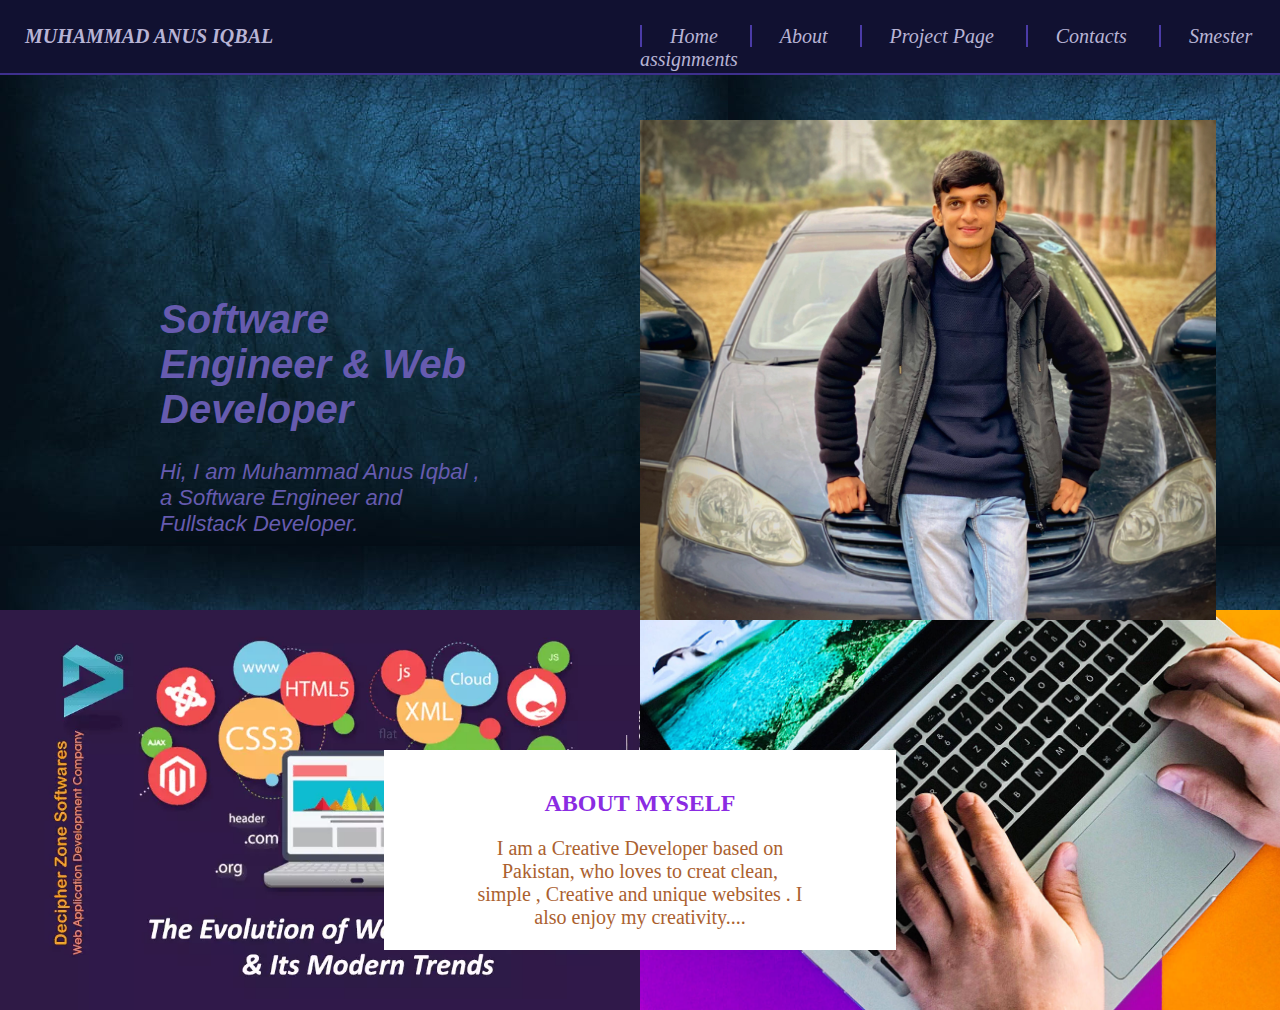
<file: index.html>
<!DOCTYPE html>
<html lang="en">
<head>
    <meta charset="UTF-8">
    <meta name="viewport" content="width=device-width, initial-scale=1.0">
    <title>ANUS IQBAL PROFILE</title>
    <link rel="stylesheet" href="style.css">
    <link rel="stylesheet" href="https://cdnjs.cloudflare.com/ajax/libs/font-awesome/6.4.2/css/all.min.css"
        integrity="sha512-z3gLpd7yknf1YoNbCzqRKc4qyor8gaKU1qmn+CShxbuBusANI9QpRohGBreCFkKxLhei6S9CQXFEbbKuqLg0DA=="
        crossorigin="anonymous" referrerpolicy="no-referrer" />
    <link rel="preconnect" href="https://fonts.googleapis.com">
    <link rel="preconnect" href="https://fonts.gstatic.com" crossorigin>
    <link
        href="https://fonts.googleapis.com/css2?family=Cabin:ital,wght@0,400;0,500;0,600;0,700;1,400;1,500;1,600;1,700&family=Roboto:ital,wght@0,100;0,300;0,400;0,500;0,700;1,100;1,300;1,400;1,500&display=swap"
        rel="stylesheet">
</head>
<body>
    <div class="main">
 <div class="nav-bar">
    <h3 class="heading-1">MUHAMMAD ANUS IQBAL</h3>
    <div class="nav-bar-links">
    <a href="index.html">Home</a>
    <a href="about.html">About</a>
    <a href="project.html">Project Page</a>
    <a href="contacts.html">Contacts</a>
    <a href="assignment.html">Smester assignments</a>

</div>
 </div> 
 <div class="main-1">
    <div class="main-1-text">
        <h1>Software Engineer & Web Developer</h1>
        <p>Hi, I am Muhammad Anus Iqbal , a Software Engineer and Fullstack Developer. </p>
    </div>
    <div class="main-1-image">
        <img src="IMG_20240103_202259.jpg">
    </div>
 </div> 
  </div>
  <div class="main-2">
    <div class="main-2-1"></div>
    <div class="main-2-2"></div>
</div>
<div class="main-3">
    <h5>ABOUT MYSELF</h5>
    <p>I am a Creative Developer based on Pakistan, who loves to creat clean, simple , Creative and unique websites . I also enjoy my creativity....</p>
</div>
</body>
</html>
</file>
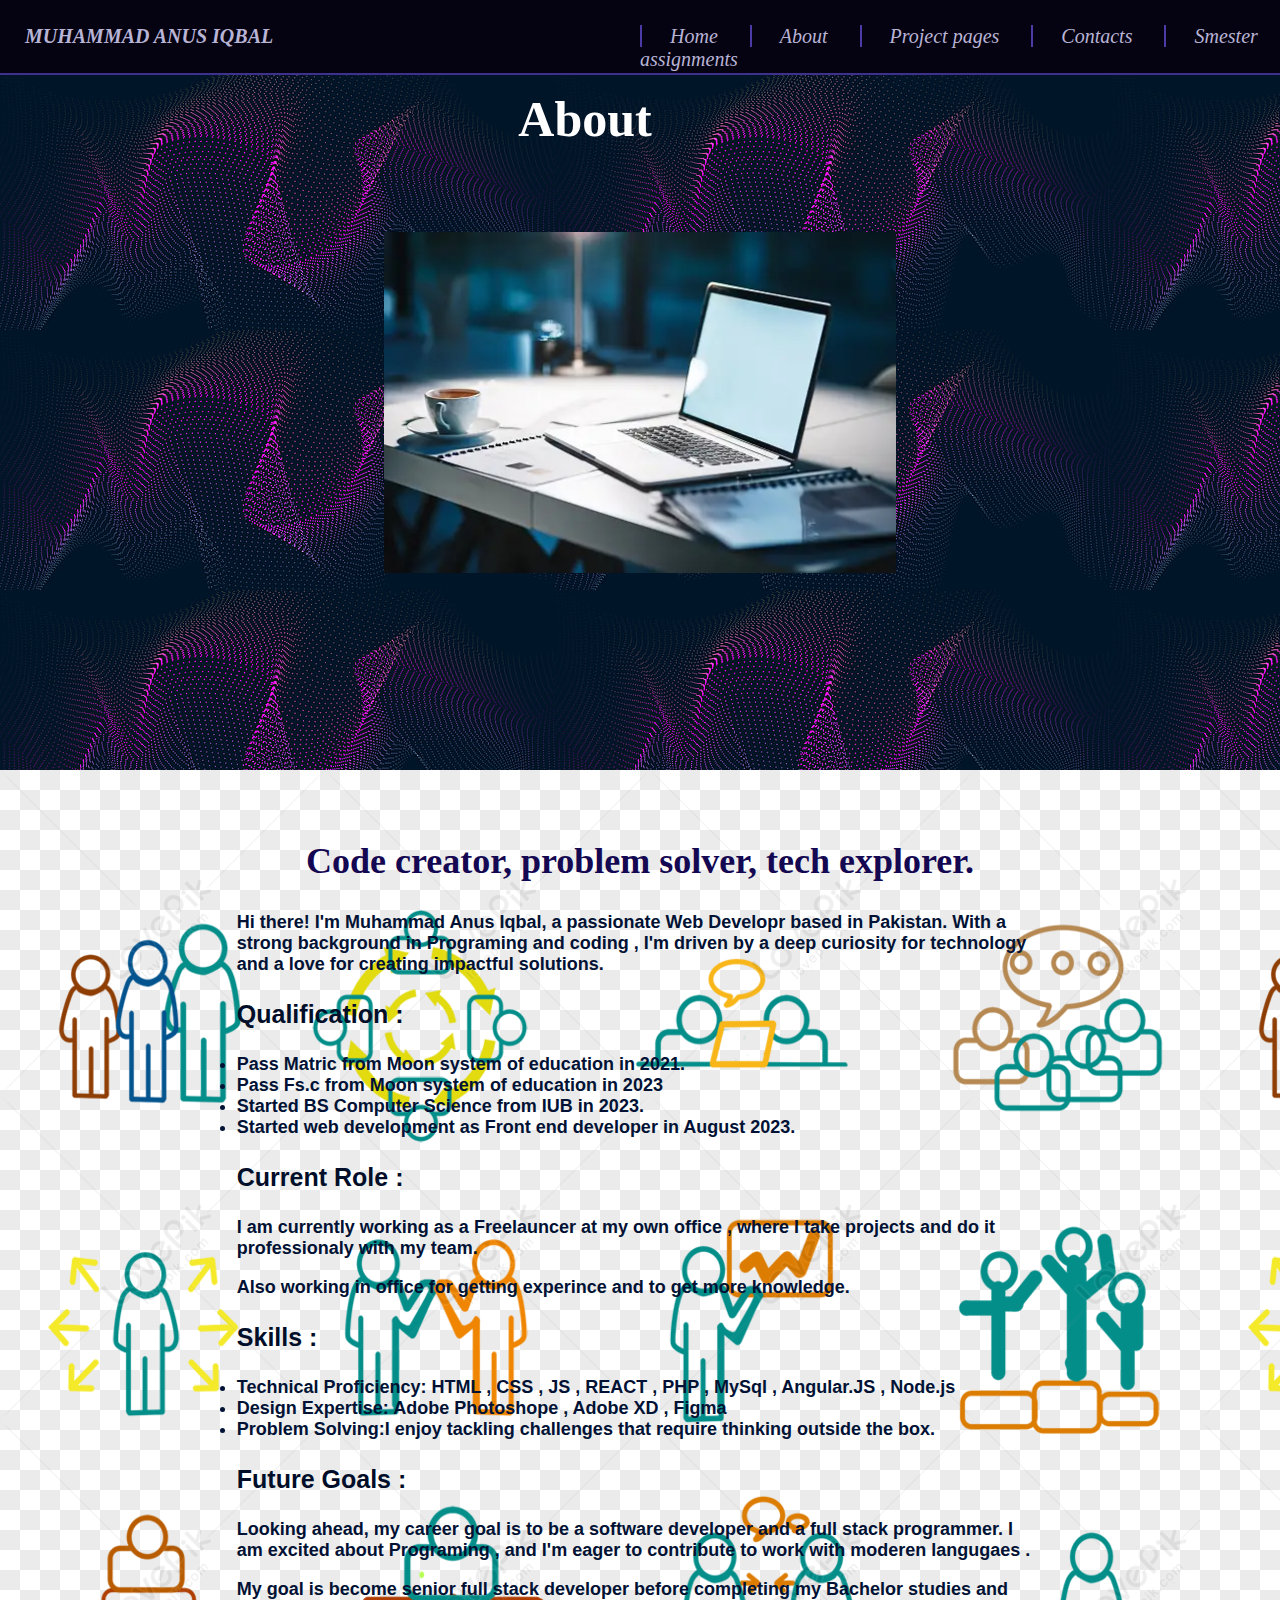
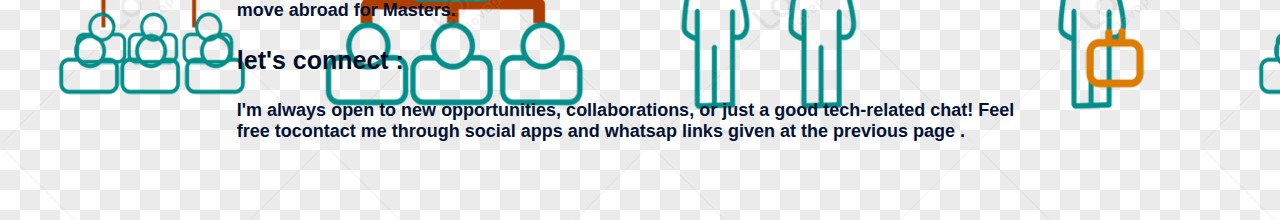
<file: about.html>
<!DOCTYPE html>
<html lang="en">
<head>
    <meta charset="UTF-8">
    <meta name="viewport" content="width=device-width, initial-scale=1.0">
    <title>ABOUT</title>
    <link rel="stylesheet" href="style2.css">
    <link rel="stylesheet" href="https://cdnjs.cloudflare.com/ajax/libs/font-awesome/6.4.2/css/all.min.css"
        integrity="sha512-z3gLpd7yknf1YoNbCzqRKc4qyor8gaKU1qmn+CShxbuBusANI9QpRohGBreCFkKxLhei6S9CQXFEbbKuqLg0DA=="
        crossorigin="anonymous" referrerpolicy="no-referrer" />
    <link rel="preconnect" href="https://fonts.googleapis.com">
    <link rel="preconnect" href="https://fonts.gstatic.com" crossorigin>
    <link
        href="https://fonts.googleapis.com/css2?family=Cabin:ital,wght@0,400;0,500;0,600;0,700;1,400;1,500;1,600;1,700&family=Roboto:ital,wght@0,100;0,300;0,400;0,500;0,700;1,100;1,300;1,400;1,500&display=swap"
        rel="stylesheet">
</head>
<body>
    <div class="main">
        <div class="nav-bar">
           <h3 class="heading-1">MUHAMMAD ANUS IQBAL</h3>
           <div class="nav-bar-links">
           <a href="index.html">Home</a>
           <a href="about.html">About</a>
           <a href="project.html">Project pages</a>
           <a href="contacts.html">Contacts</a>
           <a href="assignment.html">Smester assignments</a>
       </div>
        </div> 
<div class="image">
    <h1>About</h1>
    <img  src="istockphoto-1251629816-170667a.webp">
</div>
</div>

<div class="main-1">
<div class="main-1-1">
    <h2>Code creator, problem solver, tech explorer.</h2>
    <p>Hi there!  I'm Muhammad Anus Iqbal, a passionate Web Developr based in Pakistan. With a strong background in Programing and coding , I'm driven by a deep curiosity for technology and a love for creating impactful solutions.</p>
    <h3>Qualification : </h3>
    <p><li>Pass Matric from Moon system of education in 2021. </li>
    <li>Pass Fs.c from  Moon system of education in 2023 </li>
<li>Started BS Computer Science from IUB in 2023.</li>
<li>Started web development as Front end developer in August 2023. </li>
</p>
<h3>Current Role :</h3>
<p>I am currently working as a Freelauncer  at my own office , where I take projects and do it professionaly with my team.</p>
<p>Also working in office for getting experince and to get more knowledge.</p>
<h3>Skills :</h3>
<p><li>Technical Proficiency: HTML , CSS , JS , REACT , PHP , MySql , Angular.JS , Node.js</li>
<li>Design Expertise: Adobe Photoshope ,  Adobe XD , Figma</li>
<li>Problem Solving:I enjoy tackling challenges that require thinking outside the box. </li></p>
<h3>Future Goals :</h3>
<p>Looking ahead, my career goal is to be a software developer and  a full stack programmer. I am excited about Programing , and I'm eager to contribute to work with moderen langugaes .</p>
<p>My goal is become senior full stack developer before completing my Bachelor studies and move abroad for Masters.</p>
<h3>let's connect :</h3>
<p>I'm always open to new opportunities, collaborations, or just a good tech-related chat! Feel free tocontact me through social apps and whatsap links given at the previous page .</p>
</div>
</div>
</body>
</html>
</file>
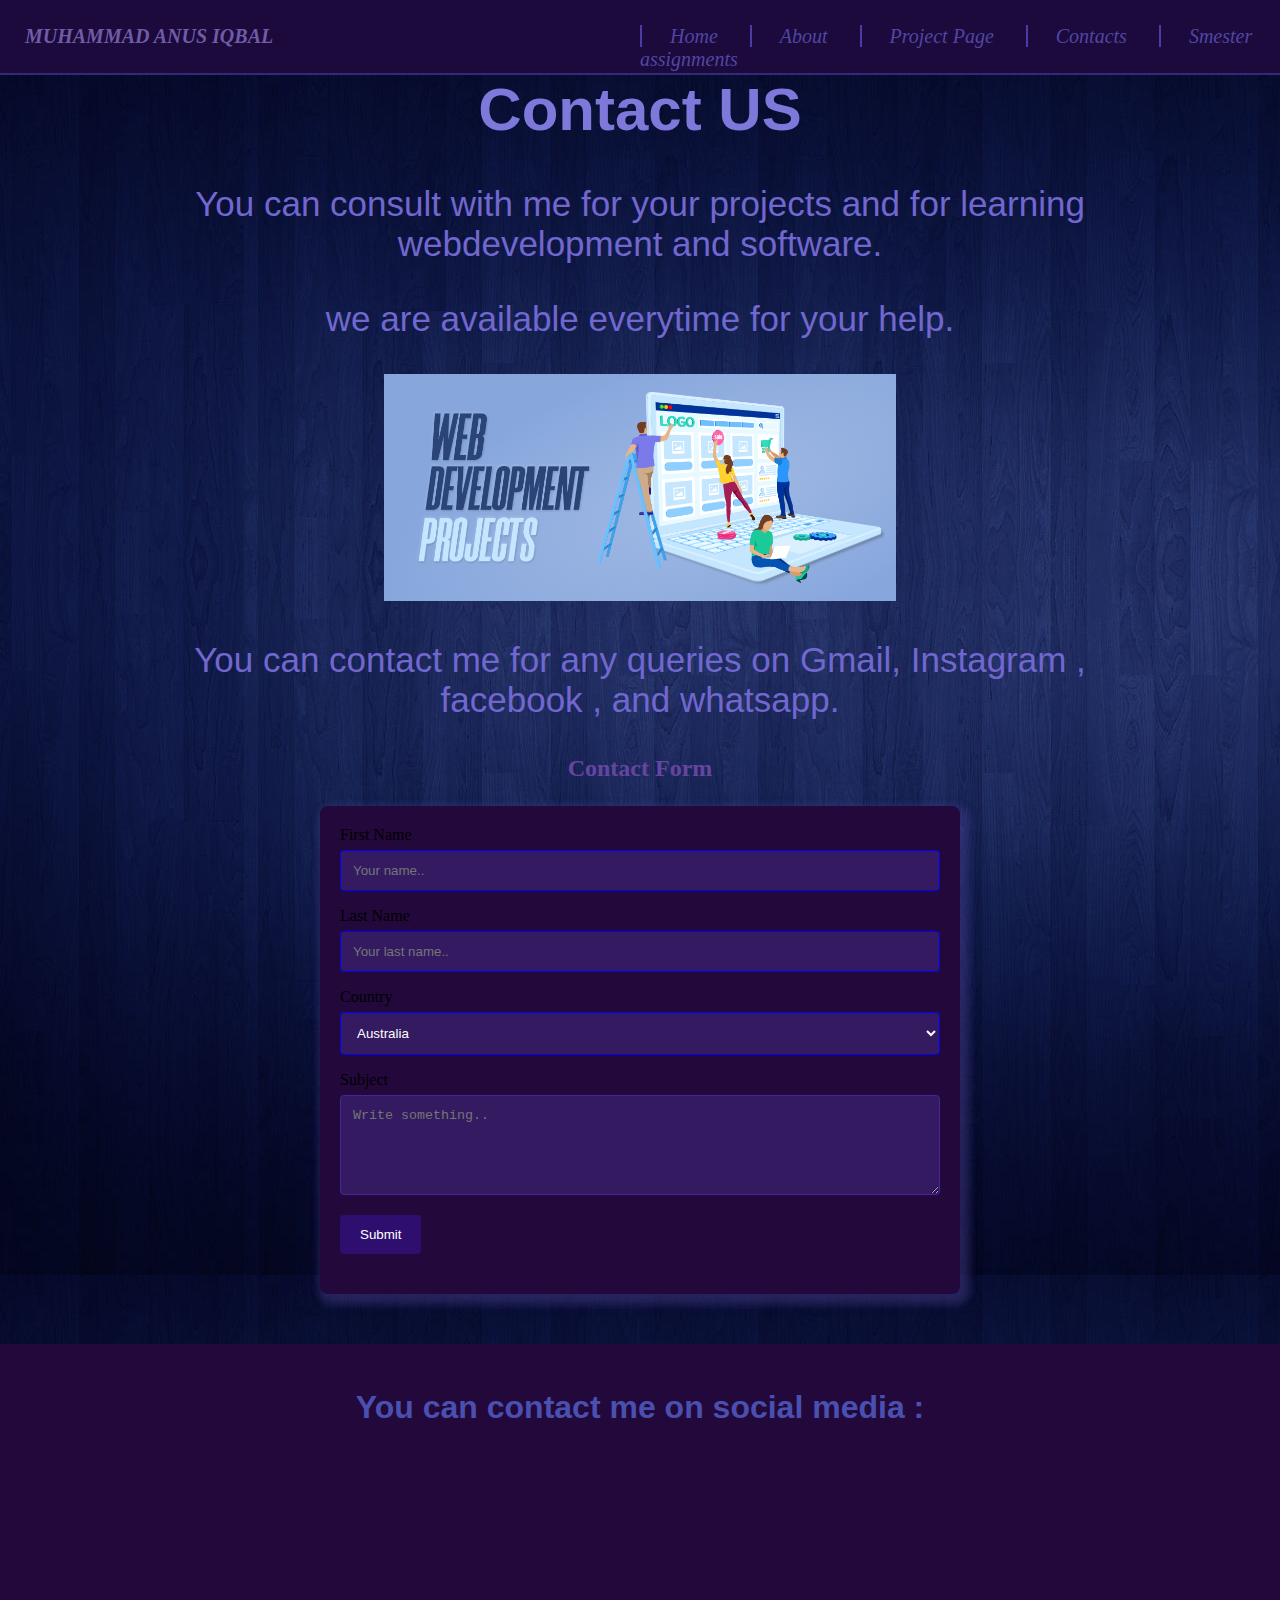
<file: contacts.html>
<!DOCTYPE html>
<html lang="en">

<head>
    <meta charset="UTF-8">
    <meta name="viewport" content="width=device-width, initial-scale=1.0">
    <title>Contact</title>
    <link rel="stylesheet" href="style4.css">
    <link rel="stylesheet" href="https://cdnjs.cloudflare.com/ajax/libs/font-awesome/6.4.2/css/all.min.css"
        integrity="sha512-z3gLpd7yknf1YoNbCzqRKc4qyor8gaKU1qmn+CShxbuBusANI9QpRohGBreCFkKxLhei6S9CQXFEbbKuqLg0DA=="
        crossorigin="anonymous" referrerpolicy="no-referrer" />
    <link rel="preconnect" href="https://fonts.googleapis.com">
    <link rel="preconnect" href="https://fonts.gstatic.com" crossorigin>
    <link
        href="https://fonts.googleapis.com/css2?family=Cabin:ital,wght@0,400;0,500;0,600;0,700;1,400;1,500;1,600;1,700&family=Roboto:ital,wght@0,100;0,300;0,400;0,500;0,700;1,100;1,300;1,400;1,500&display=swap"
        rel="stylesheet">
    </head>
<body>

    <div class="main">
        <div class="nav-bar">
            <h3 class="heading-1">MUHAMMAD ANUS IQBAL</h3>
            <div class="nav-bar-links">
                <a href="index.html">Home</a>
                <a href="about.html">About</a>
                <a href="project.html">Project Page</a>
                <a href="contacts.html">Contacts</a>
                <a href="assignment.html">Smester assignments</a>
            </div>
        </div>
    </div>
    <div class="main-1">
        <h1>Contact US</h1>
        <p>You can consult with me for your projects and for learning webdevelopment and software.</p>
        <p>we are available everytime for your help.</p>

        <img src="WebDevelopmentProjects2.png">
        <p>You can contact me for any queries on Gmail, Instagram , facebook , and whatsapp. </p>
        <h3>Contact Form</h3>

        <div class="container">
          <form action="/action_page.php">
            <label for="fname">First Name</label>
            <input type="text" id="fname" name="firstname" placeholder="Your name..">
        
            <label for="lname">Last Name</label>
            <input type="text" id="lname" name="lastname" placeholder="Your last name..">
        
            <label for="country">Country</label>
            <select id="country" name="country">
              <option value="australia">Australia</option>
              <option value="canada">Canada</option>
              <option value="pakistan">Pakistan</option>
              <option value="india">India</option>
              <option value="newzeland">Newzeland</option>
              <option value="usa">USA</option>
              <option value="uae">UAE</option>
              <option value="saudi arabia">Saudi Arabia</option>
            </select>
        
            <label for="subject">Subject</label>
            <textarea id="subject" name="subject" placeholder="Write something.." style="height:100px"></textarea>
        
            <input type="submit" value="Submit">
          </form>
        </div>
    </div>
<div class="main-2">
    <h3>You can contact me on social media :</h3>
    <div class="icons">
        <a href="https://www.facebook.com/profile.php?id=100094225950124&mibextid=ZbWKwL"><i class="fa-brands fa-facebook"></i></a>
<a href="https://www.instagram.com/muhammadanusiqbal46?igsh=aW9lNTgwYWlnM2Jv"><i class="fa-brands fa-instagram" ></i></a>
       <a href="https://x.com/MuhammadAnus46?t=4JLNC8qaAdqlrFIcg7ONWg&s=09"> <i class="fa-brands fa-twitter"></i></a>
        <i class="fa-brands fa-whatsapp"></i>
    </div>
</div>
</body>

</html>
</file>
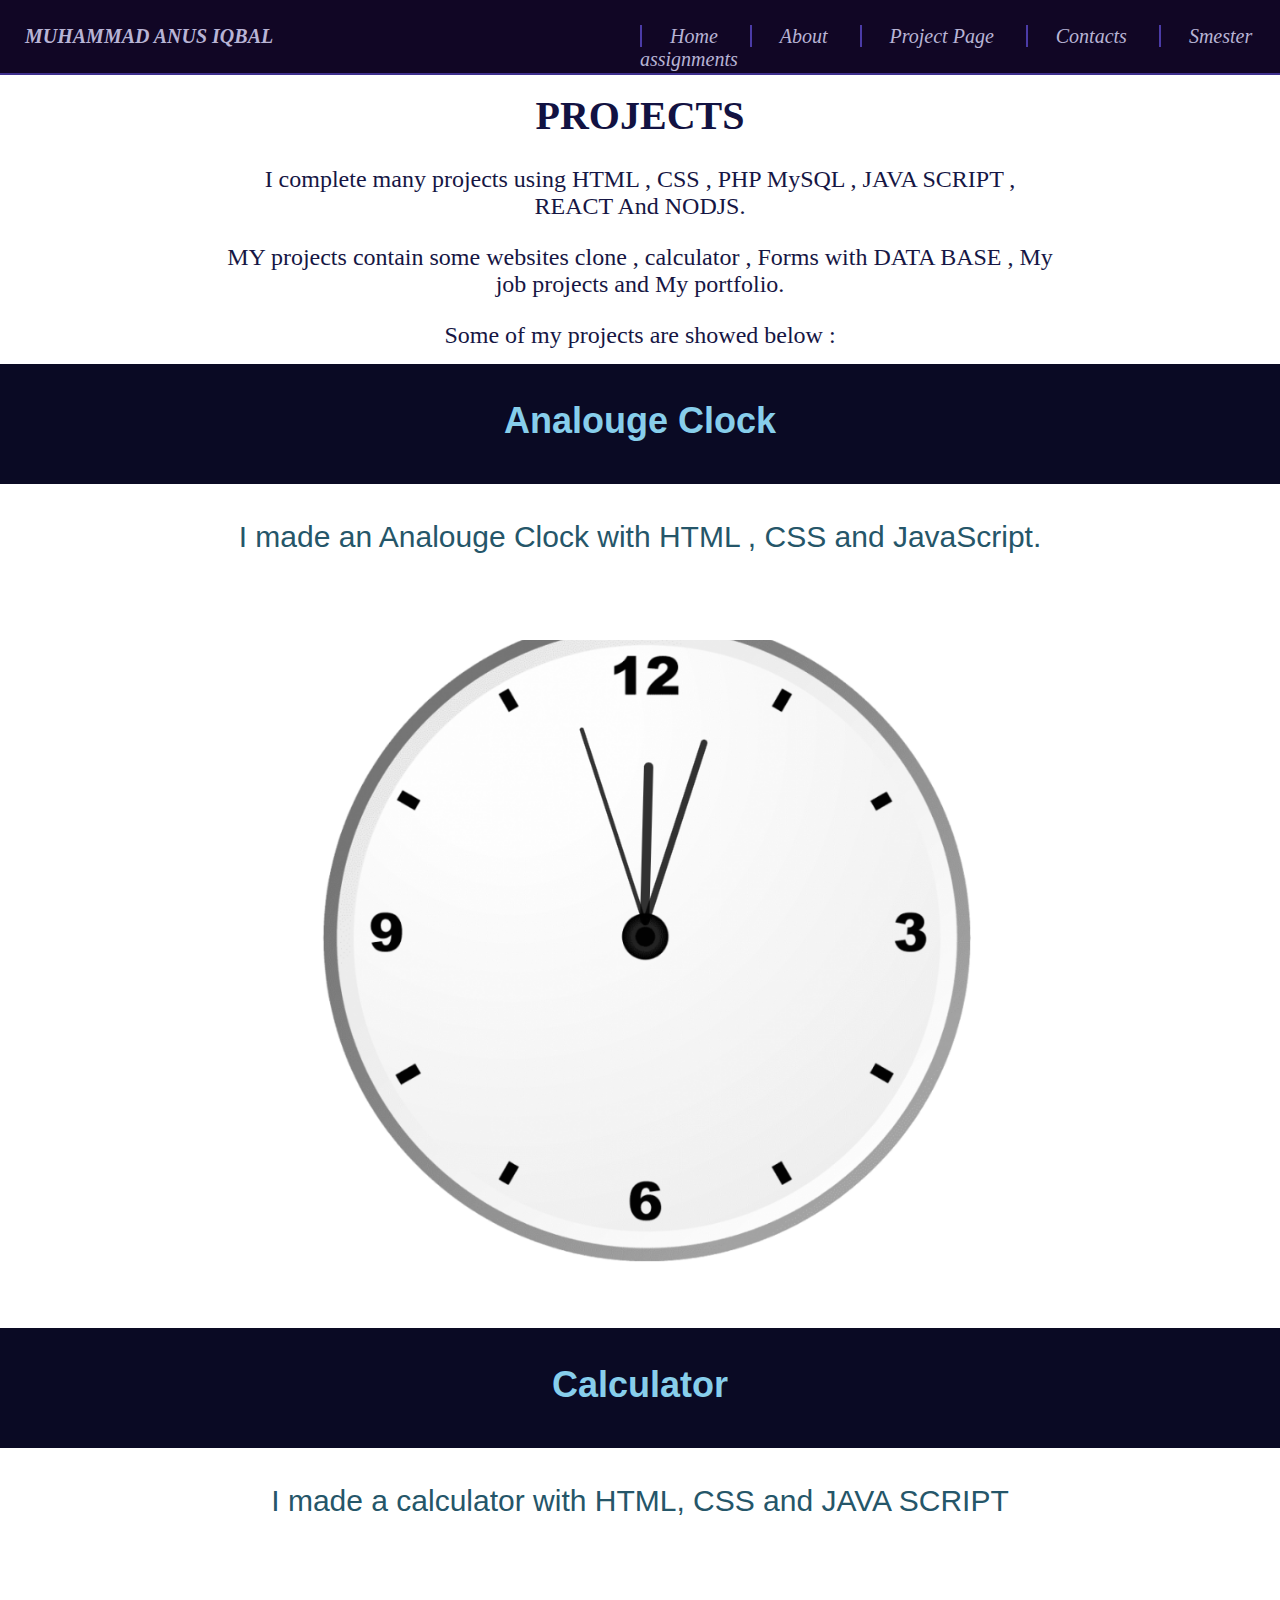
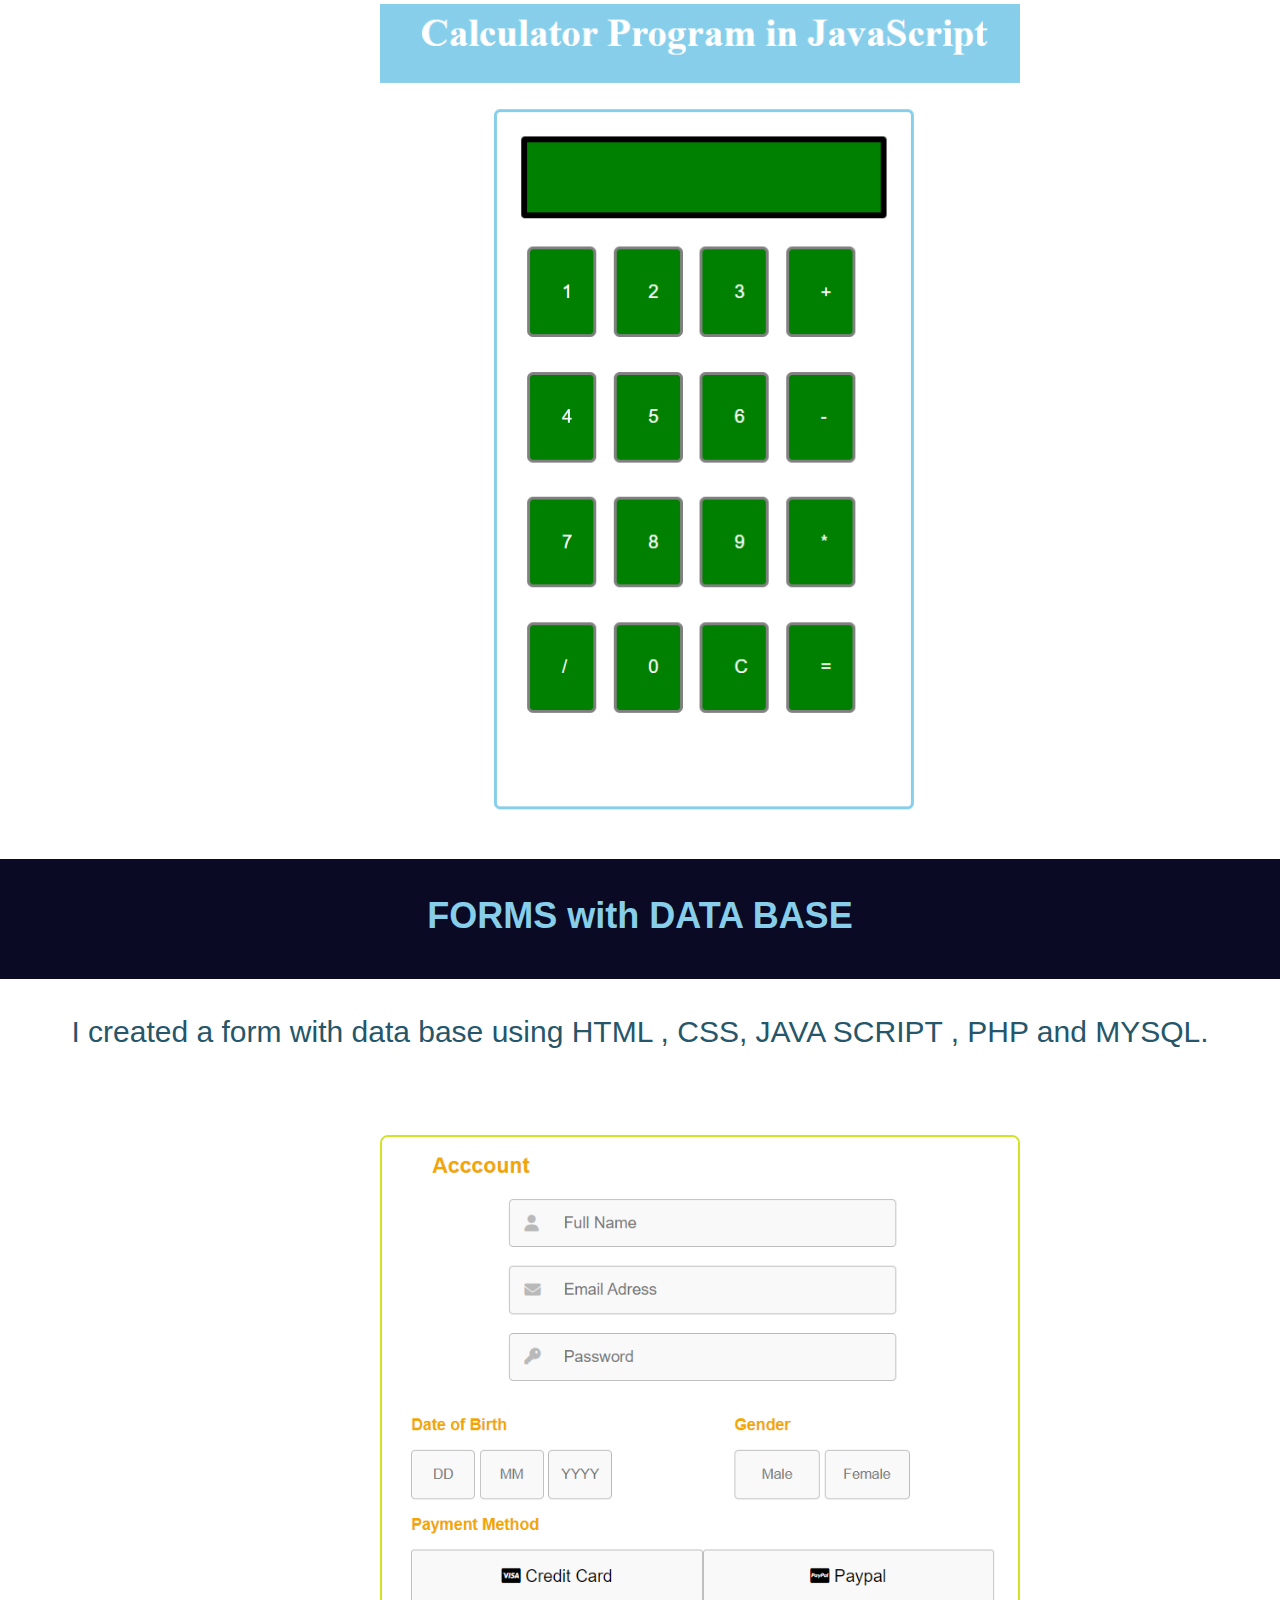
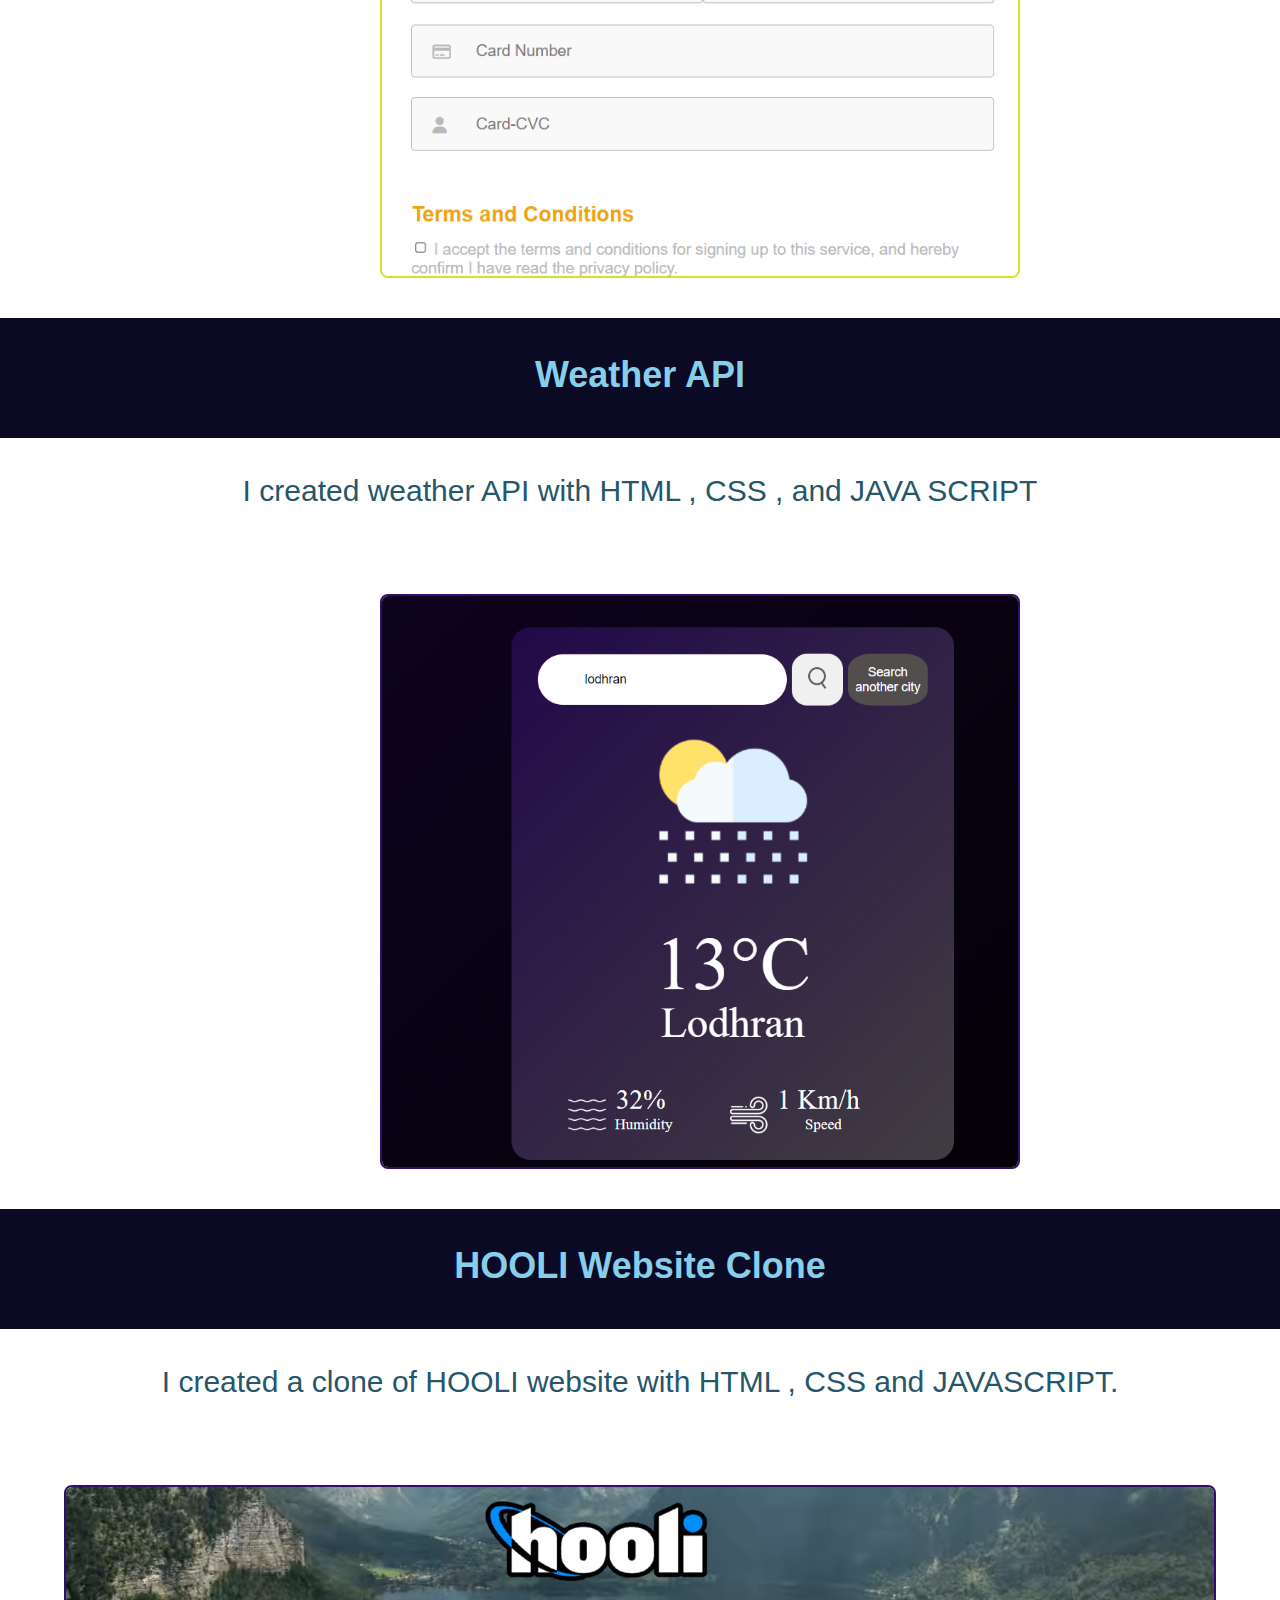
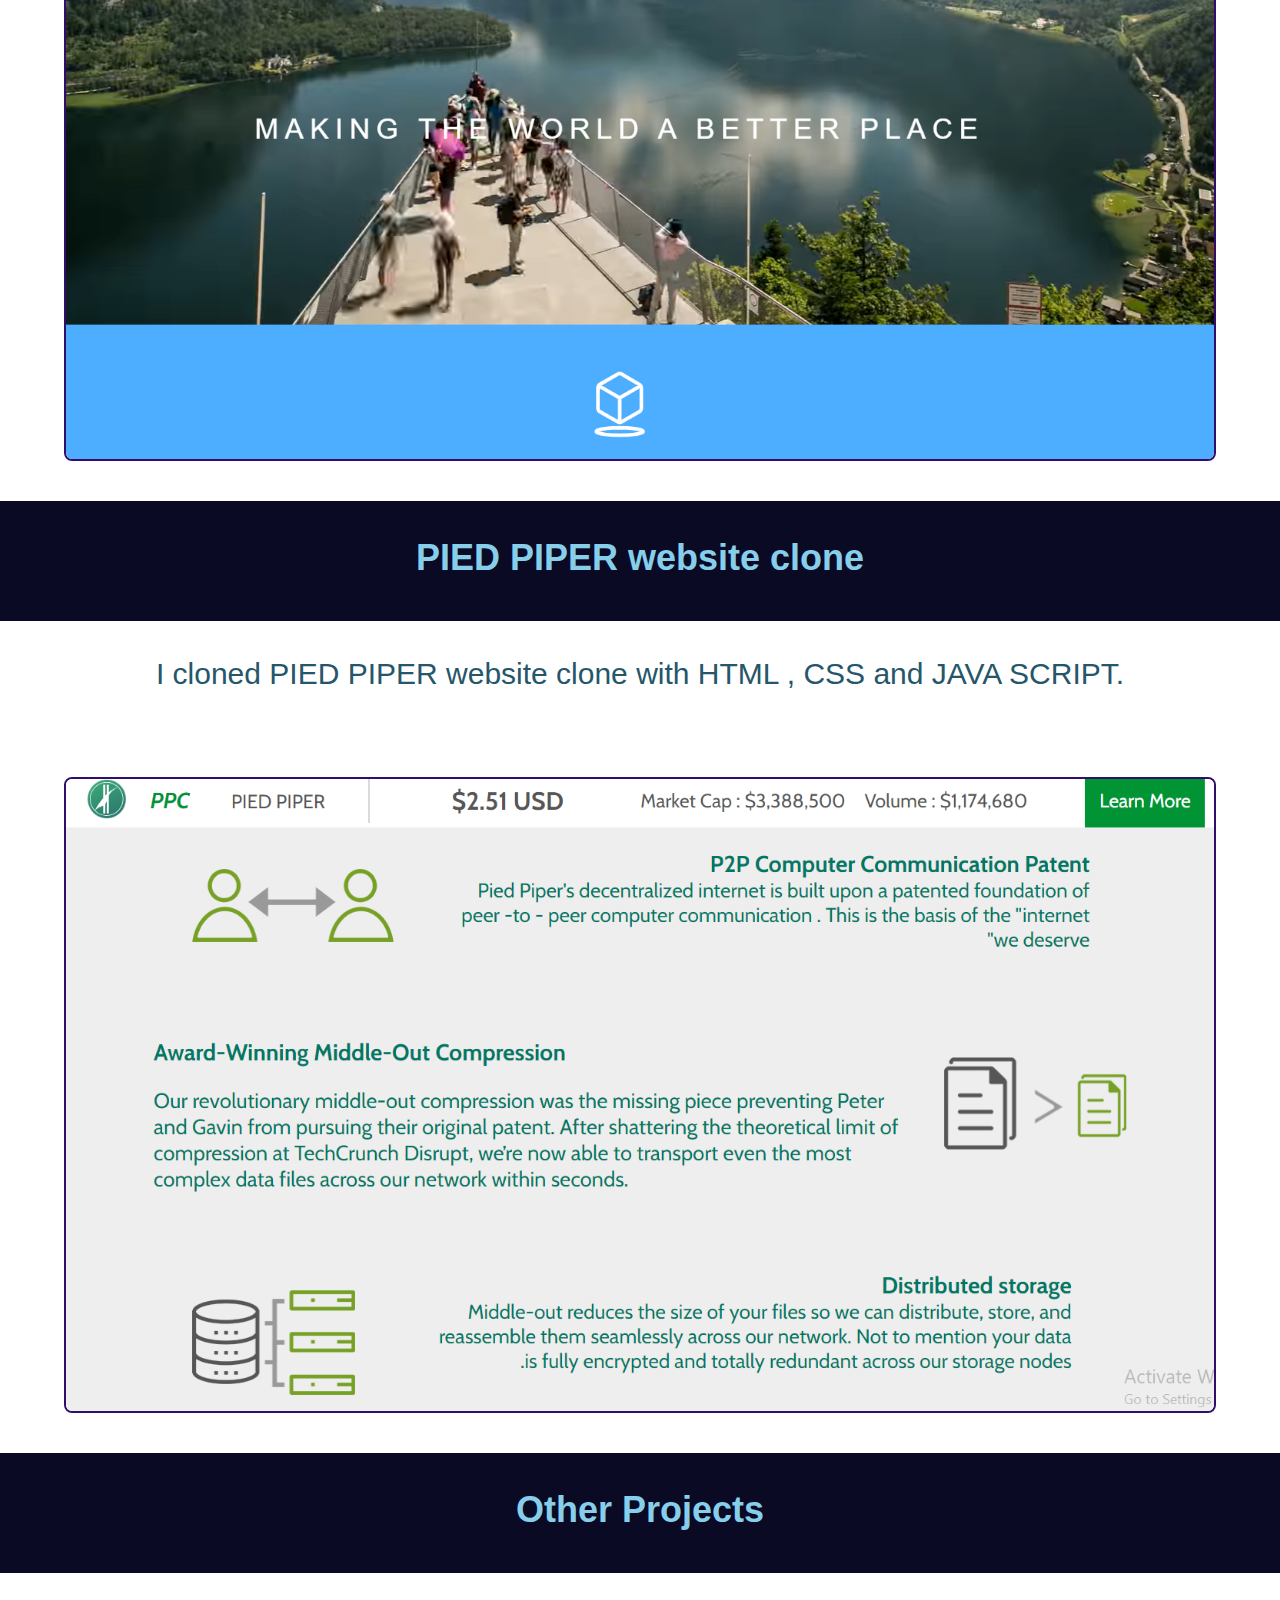
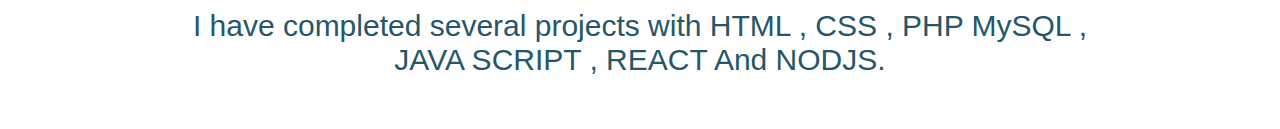
<file: project.html>
<!DOCTYPE html>
<html lang="en">
<head>
    <meta charset="UTF-8">
    <meta name="viewport" content="width=device-width, initial-scale=1.0">
    <title>projects</title>
</head>
<body>
    <link rel="stylesheet" href="style3.css">
    <link rel="stylesheet" href="https://cdnjs.cloudflare.com/ajax/libs/font-awesome/6.4.2/css/all.min.css"
        integrity="sha512-z3gLpd7yknf1YoNbCzqRKc4qyor8gaKU1qmn+CShxbuBusANI9QpRohGBreCFkKxLhei6S9CQXFEbbKuqLg0DA=="
        crossorigin="anonymous" referrerpolicy="no-referrer" />
    <link rel="preconnect" href="https://fonts.googleapis.com">
    <link rel="preconnect" href="https://fonts.gstatic.com" crossorigin>
    <link
        href="https://fonts.googleapis.com/css2?family=Cabin:ital,wght@0,400;0,500;0,600;0,700;1,400;1,500;1,600;1,700&family=Roboto:ital,wght@0,100;0,300;0,400;0,500;0,700;1,100;1,300;1,400;1,500&display=swap"
        rel="stylesheet">

    <div class="main">
 <div class="nav-bar">
    <h3 class="heading-1">MUHAMMAD ANUS IQBAL</h3>
    <div class="nav-bar-links">
    <a href="index.html">Home</a>
    <a href="about.html">About</a>
    <a href="project.html">Project Page</a>
    <a href="contacts.html">Contacts</a>
    <a href="assignment.html">Smester assignments</a>
</div>

 </div> 
 <div class="heading">
    <h1>PROJECTS</h1>
    <p>I complete many projects using HTML , CSS , PHP MySQL , JAVA SCRIPT , REACT And NODJS. </p>
    <p>MY projects contain some websites clone , calculator , Forms with DATA BASE , My job projects and My portfolio. </p>
    <p>Some of my projects are showed below : </p>
 </div>
 <div class="clock">
    <h3>
        Analouge Clock
    </h3>
    <p>I made an Analouge Clock with HTML , CSS and JavaScript.</p>
    <img src="Screenshot 2024-01-04 000408.png">
 </div>
 <div class="calculator">
    <h3>
        Calculator
    </h3>
    <p>I made a calculator with HTML, CSS and JAVA SCRIPT</p>
    <img src="Screenshot 2024-01-04 180543.png">
 </div>
 <div class="form">
    <h3>
        FORMS with DATA BASE
    </h3>
    <p>I created a form with data base using HTML , CSS, JAVA SCRIPT , PHP and MYSQL. </p>
    <img src="Screenshot 2024-01-04 181735.png">
 </div>
 <div class="weather">
    <h3>Weather API</h3>
    <p>I created weather API with HTML , CSS , and JAVA SCRIPT</p>
    <img src="Screenshot 2024-01-04 002711.png">
 </div>
 <div class="hooli">
    <h3>HOOLI Website Clone</h3>
    <p>I created a clone of HOOLI website with HTML , CSS and JAVASCRIPT.</p>
    <img src="Screenshot 2024-01-04 183045.png">
 </div>
 <div class="pied-piper">
    <h3>PIED PIPER website clone</h3>
    <p>I cloned PIED PIPER website clone with HTML , CSS and JAVA SCRIPT.</p>
    <img src="Screenshot 2024-01-04 184455.png">
 </div>
 <div class="other">
    <h3>Other Projects</h3>
    <p>I have completed several projects with  HTML , CSS , PHP MySQL , JAVA SCRIPT , REACT And NODJS. </p>
 </div>
</body>
</html>
</file>
<file: style.css>
* {
    box-sizing: border-box;
}
body {
    margin: 0px;
}
.main {
    background-image:url('simple-background-wallpaper-preview.jpg') ;
}
.nav-bar{
    /*background-color: rgb(138, 147, 138);*/
    margin: 0px;
    height: 75px;
    display: flex;
    border-bottom: 2px solid rgb(62, 48, 142);
    position:fixed;
    top:0%;
    z-index: 1;
    width: 100%;
    background-color: rgb(17, 17, 49);

}
.heading-1{
    margin: 0px;
    font-size: 20px;
    padding: 25px;
    font-style: italic;
    font-weight: bold;
    width: 50%;
    color: rgb(184, 180, 213);
}
.nav-bar-links {
    width: 50%;
    margin-top: 25px;

}
.nav-bar-links a {
   width: 25%;
   padding-left: 28px; 
   padding-right: 28px;
   font-size: 20px;
   text-decoration: none;
   color: rgb(184, 180, 213);
   font-style: italic;
  border-left: 2px solid rgb(75, 59, 167);
}
.main-1{
    width: 100%;
    height: 610px;
   /* background-color:rgb(138, 147, 138);*/
    display: flex;
    position: relative;
    top: 70px;

}
.main-1-text {
    width: 50%;
    padding-top: 200px;
}
.main-1-text h1 {
    width: 50%;
    margin-inline-start: auto;
    margin-inline-end: auto;
    font-style: italic;
    font-family:Arial, Helvetica, sans-serif;
    font-size: 40px;
    color: rgb(102, 91, 175);
}
.main-1-text p {
    width: 50%;
    margin-inline-start: auto;
    margin-inline-end: auto;
    font-style: italic;
    font-family:Arial, Helvetica, sans-serif;
    font-size: 22px;
    color: rgb(102, 91, 175);
}
.main-1-image {
    width: 50%;
}
.main-1-image img {
    width: 90%;
    height: 500px;
    margin-top: 50px;
    object-fit: cover;
}
.main-2{
    width: 100%;
    display: flex;
}
.main-2-1 {
   width: 50%;
    background-image: url('banner_webp_bea99db8-7dba-41e7-941c-de4b61cc1650.webp');
    height: 400px;
    background-repeat: no-repeat;
    background-size: cover;
 
}
.main-2-2 {
    width: 50%;
    height: 400px;
    background-repeat: no-repeat;
    background-size: cover;
    background-image: url('web-develoment.jpg');

}
.main-3 {
    width: 40%;
    height: 200px;
    background-color: white;
    margin-top: -300px;
    z-index: 1;
    position: relative;
    margin-inline-start: auto;
    margin-inline-end: auto;
}
.main-3 h5{
    color: blueviolet;
    text-align: center;
    padding-top: 40px;
    margin-bottom: 10px;
    font-size: 24px;

}
.main-3 p {
   padding-left: 90px;
   padding-right: 90px;
   font-size: 20px;
   text-align: center;
   color: rgb(171, 97, 47);

}
@media screen and (max-width:420px) {
    .nav-bar{
        height: 50px;
        overflow-x: scroll;
        word-break: keep-all;
    }
    .heading-1 {
        width: 45%;
        font-size: 12px;
        padding: 8px;
        padding-top: 16px;
        text-align: center;
    }
    .nav-bar-links {
   width: 50%;
        margin-top: 16px;
        overflow-x: scroll;
        word-break: keep-all;
    
    }
    .nav-bar-links a {
        width: 20%;
        padding-left: 10px; 
        padding-right: 10px;
        font-size: 14px;
        text-decoration: none;
        color: rgb(184, 180, 213);
        font-style: italic;
       border-left: 2px solid rgb(75, 59, 167);
       word-break: keep-all;
     }
     .main-1{
        width: 100%;
        height: 610px;
       /* background-color:rgb(138, 147, 138);*/
        display: block;
        position: relative;
        top: 50px;
    
    }
     .main-1-text {
        width: 90%;
        padding-top:10px ;
        margin-inline-start: auto;
        margin-inline-end: auto;
        text-align: center;
    
    }
    .main-1-text h1 {
        width: 100%;
        margin-inline-start: auto;
        margin-inline-end: auto;
        font-style: italic;
        font-family:Arial, Helvetica, sans-serif;
        font-size: 28px;
        color: rgb(102, 91, 175);
    }
    .main-1-text p {
        width: 100%;
        margin-inline-start: auto;
        margin-inline-end: auto;
        font-style: italic;
        font-family:Arial, Helvetica, sans-serif;
        font-size: 18px;
        color: rgb(102, 91, 175);
    }
    .main-1-image {
        width: 100%;
    }
    .main-1-image img {
        width: 70%;
        height: 300px;
        margin-top: 20px;
        object-fit: cover;
        margin-left: 15%;
        box-shadow: 4px 4px 8px 5px rgba(92, 76, 171, 0.2), 4px 6px 10px 5px rgba(101, 85, 181, 0.2);
    }
    .main-2{
        width: 100%;
        display: block;
    }
    .main-2-1 {
       width: 100%;
        background-image: url('banner_webp_bea99db8-7dba-41e7-941c-de4b61cc1650.webp');
        height: 200px;
        background-repeat: no-repeat;
        background-size: cover;
     
    }
    .main-2-2 {
        width: 100%;
        height: 200px;
        background-repeat: no-repeat;
        background-size: cover;
        background-image: url('web-develoment.jpg');
    
    }
    .main-3 {
        width: 70%;
        height: 250px;
        background-color: white;
        margin-top: -340px;
        z-index: 1;
        position: relative;
        margin-inline-start: auto;
        margin-inline-end: auto;
    }
    .main-3 h5{
        color: blueviolet;
        text-align: center;
        padding-top: 30px;
        margin-bottom: 10px;
        font-size: 22px;
    
    }
    .main-3 p {
       padding-left: 40px;
       padding-right: 40px;
       font-size: 18px;
       text-align: center;
       color: rgb(171, 97, 47);
    
    }
}
</file>
<file: style2.css>
* {
    box-sizing: border-box;
}
body {
    margin: 0px;
}
.main {
    background-image: url('pngtree-science-or-technology-background-with-dynamic-particles-trendy-colorful-design-template-image_406781.jpg');
    height: 700px;
}
.nav-bar{

    margin: 0px;
    height: 75px;
    display: flex;
    border-bottom: 2px solid rgb(62, 48, 142);
    position:fixed;
    top:0%;
    z-index: 1;
    width: 100%;
    background-color: rgb(5, 2, 18);

}
.heading-1{
    margin: 0px;
    font-size: 20px;
    padding: 25px;
    font-style: italic;
    font-weight: bold;
    width: 50%;
    color: rgb(184, 180, 213);
}
.nav-bar-links {
    width: 50%;
    margin-top: 25px;

}
.nav-bar-links a {
   width: 25%;
   padding-left: 28px; 
   padding-right: 28px;
   font-size: 20px;
   text-decoration: none;
   color: rgb(184, 180, 213);
   font-style: italic;
  border-left: 2px solid rgb(75, 59, 167);
}
.image {
    width: 100%;
    position: relative;
    margin-top: 70px;
}
.image img {
    width: 40%;
    margin-left: 30%;
    padding-top: 50px;
    }
.image h1 {
    text-align: center;
    font-size: 50px;
    margin-right: 110px;
    color: white;
    font-family:Cambria, Cochin, Georgia, Times, 'Times New Roman', serif;
    padding-top: 20px;
}

.main-1 {
    background-image: url('marketing-website-background-successful-groups-advertising-advertisement_58441_wh1200.png');
}
.main-1-1 {
    width: 63%;
    padding-top: 40px;
    margin-inline-start: auto;
    margin-inline-end: auto;
    padding-bottom: 60px;
    
}
.main-1 h2 {
    text-align: center;
    font-size: 36px;
    color: rgb(21, 8, 82);
    font-weight: 900;
}
.main-1 p {
    font-size:18px ;
    font-family:'Trebuchet MS', 'Lucida Sans Unicode', 'Lucida Grande', 'Lucida Sans', Arial, sans-serif;
    color: rgb(2, 18, 52);
    font-weight: 600;

}
.main-1 h3 {
    font-size: 25px;
    font-family:'Trebuchet MS', 'Lucida Sans Unicode', 'Lucida Grande', 'Lucida Sans', Arial, sans-serif;
    color: rgb(1, 14, 41);
}

.main-1 li {
    font-size: 18px;
    font-family:'Trebuchet MS', 'Lucida Sans Unicode', 'Lucida Grande', 'Lucida Sans', Arial, sans-serif;
    color: rgb(1, 18, 53);
    font-weight: 600;
}
@media screen and (max-width:420px) {
    .main {
        height: 330px;
    }
.image img {
    width: 65%;
    margin-left: 20%;
    padding-top: 20px;
}
.image h1 {
    text-align: center;
    font-size: 30px;
    color: white;
    font-family:Cambria, Cochin, Georgia, Times, 'Times New Roman', serif;
    padding-top: 20px;
    margin-left: 80px;
}
.main-1 {
    background-size: contain;
}
.main-1-1 {
    width: 80%;
    padding-top: 30px;
    margin-inline-start: auto;
    margin-inline-end: auto;
    padding-bottom: 20px;
    
}
.main-1 h2 {
    text-align: center;
    font-size: 26px;
    color: rgb(1, 14, 41);
    font-weight: 900;
}
.main-1 p {
    font-size:17px ;
    font-family:'Trebuchet MS', 'Lucida Sans Unicode', 'Lucida Grande', 'Lucida Sans', Arial, sans-serif;
    color: rgb(1, 14, 41);
    font-weight: 600;

}
.main-1 h3 {
    font-size: 22px;
    font-family:'Trebuchet MS', 'Lucida Sans Unicode', 'Lucida Grande', 'Lucida Sans', Arial, sans-serif;
    color: rgb(1, 14, 41);
}

.main-1 li {
    font-size: 17px;
    font-family:'Trebuchet MS', 'Lucida Sans Unicode', 'Lucida Grande', 'Lucida Sans', Arial, sans-serif;
    color: rgb(1, 18, 53);
    font-weight: 600;
}
}
</file>
<file: style4.css>
* {
    box-sizing: border-box;
}

body {
    margin: 0px;
}

.nav-bar {
    width: 100%;
    margin: 0px;
    height: 75px;
    display: flex;
    border-bottom: 2px solid rgb(53, 41, 124);
    background-color: rgb(27, 10, 59);
    position: fixed;
    top: 0%;
    z-index: 1;

}

.heading-1 {
    margin: 0px;
    font-size: 20px;
    padding: 25px;
    font-style: italic;
    font-weight: bold;
    width: 50%;
    color: rgb(112, 92, 165);
}

.nav-bar-links {
    width: 50%;
    margin-top: 25px;

}

.nav-bar-links a {
    width: 25%;
    padding-left: 28px;
    padding-right: 28px;
    font-size: 20px;
    text-decoration: none;
    color: rgb(81, 70, 165);
    font-style: italic;
    border-left: 2px solid rgb(75, 59, 167);
}

.main-1 {
    height: auto;
    width: 100%;
    background-image: url('6e5441ed49eab12bbcbbc126c4d15919.jpg');
    position: relative;
top: 35px;
padding-bottom: 50px;


}

.main-1 h1 {
    font-size: 60px;
    color: rgb(126, 120, 218);
    text-align: center;
    font-family: 'Franklin Gothic Medium', 'Arial Narrow', Arial, sans-serif;

}

.main-1 p {
    font-size: 35px;
    width: 70%;
    margin-inline-start: auto;
    margin-inline-end: auto;
    color: rgb(113, 103, 207);
    text-align: center;
    font-family: 'Franklin Gothic Medium', 'Arial Narrow', Arial, sans-serif;
}

.main-1 img {
    width: 40%;
    margin-left: 30%;
}

.main-1 h3 {
    color: #6645a0;
    font-size: 24px;
    text-align: center;
}

input[type=text],
select,
textarea {
    width: 100%;
    padding: 12px;
    border: 1px solid #45269a;
    border-radius: 4px;
    box-sizing: border-box;
    margin-top: 6px;
    margin-bottom: 16px;
    resize: vertical;
    background-color: #341b61;
    color: white;
}

input[type=text],
select,
textarea :active {
    border: 1px solid blue;
}

input[type=submit] {
    background-color: #2e0f70;
    color: white;
    padding: 12px 20px;
    border: none;
    border-radius: 4px;
    cursor: pointer;

}

input[type=submit]:hover {
    background-color: #6645a0;
}

.container {
    border-radius: 8px;
    background-color: #23083c;
    padding: 20px;
    width: 50%;
    margin-inline-start: auto;
    margin-inline-end: auto;
    padding-bottom: 40px;
    box-shadow: 4px 4px 8px 5px rgba(92, 76, 171, 0.2), 4px 6px 10px 5px rgba(101, 85, 181, 0.2);
}

.main-2 {
  
    height: 300px;
    width: 100%;
    background-color: #23083c;
}
.icons {
    padding-top: 10px;
    width: 40%;
    margin-inline-start: auto;
    margin-inline-end: auto;
    text-align: center;
}

.icons i {
    font-size: 40px;
    margin-left: 20px;
    margin-top: 20px;

    color: rgb(73, 80, 175);
    /* background-color: #ffffff; */
    border-radius: 50%;
    width: 40px;
    height: 40px;
    text-align: center;
}
.main-2 h3 { 
    padding-top:80px;
    font-family: 'Gill Sans', 'Gill Sans MT', Calibri, 'Trebuchet MS', sans-serif;
    font-size: 32px;
    color: rgb(73, 80, 175);
    text-align: center;
    margin: 0px;
}
@media screen and (max-width:420px) {
    .main-1 {
        padding-top: 30px;
    }
    .main-1 h1 {
        font-size: 30px;
        
    }
    .main-1 p {
        font-size: 20px;
    margin-top: 0px;
    width: 80%;
    }
    .main-1 img {
        width: 60%;
        margin-left: 20%;
        margin-bottom: 15px;
    }
    
    .main-1 h3 {
        color: #6645a0;
        font-size: 18px;
        text-align: center;
    }
    .container{
        width: 75%;
    }
    .main-2 {
        height: 200px;
    }
    .main-2 h3 {
        font-size: 24px;
        padding-top: 50px;
    }
    .icons {
        width: 75%;
    }
}
</file>
<file: style3.css>
* {
    box-sizing: border-box;
}
body {
    margin: 0px;
}
.nav-bar{
    background-color: rgb(17, 6, 37);
    margin: 0px;
    height: 75px;
    display: flex;
    border-bottom: 2px solid rgb(62, 48, 142);
    position:fixed;
    top:0%;
    z-index: 1;
    width: 100%;

}
.heading{
    position: relative;
    top: 65px;
}

.heading-1{
    margin: 0px;
    font-size: 20px;
    padding: 25px;
    font-style: italic;
    font-weight: bold;
    width: 50%;
    color: rgb(184, 180, 213);
}
.nav-bar-links {
    width: 50%;
    margin-top: 25px;

}
.nav-bar-links a {
   width: 25%;
   padding-left: 28px; 
   padding-right: 28px;
   font-size: 20px;
   text-decoration: none;
   color: rgb(184, 180, 213);
   font-style: italic;
  border-left: 2px solid rgb(75, 59, 167);
}
.heading h1 {
    text-align: center;
    font-size: 40px;
    color: rgb(18, 18, 66);
}
.heading p {
    text-align: center;
    width: 65%;
    margin-inline-start: auto;
    margin-inline-end: auto;
    font-size: 24px;
    color: rgb(22, 22, 68);
    margin-top: 5px;
}
.clock {
    margin-top: 80px;

}
.clock h3 {
    text-align: center;
    height: 120px;
    background-color: rgb(10, 10, 36);
    font-size: 36px;
    color: skyblue;
    padding: 36px;
    font-family: 'Segoe UI', Tahoma, Geneva, Verdana, sans-serif;
}
.clock p {
    text-align: center;
    height: 90px;
    background-color: white;
    font-size: 30px;
    color: rgb(37, 86, 105);
    font-family: 'Segoe UI', Tahoma, Geneva, Verdana, sans-serif;

}
.clock img {
    width: 75%;
margin-left: 140px;
}
.calculator h3 {
    text-align: center;
    height: 120px;
    background-color: rgb(10, 10, 36);
    font-size: 36px;
    color: skyblue;
    padding: 36px;
    font-family: 'Segoe UI', Tahoma, Geneva, Verdana, sans-serif;
}
.calculator p {
    text-align: center;
    height: 90px;
    background-color: white;
    font-size: 30px;
    color: rgb(37, 86, 105);
    font-family: 'Segoe UI', Tahoma, Geneva, Verdana, sans-serif;

}
.calculator img {
    width: 50%;
margin-left: 380px;

}
.form h3 {
    text-align: center;
    height: 120px;
    background-color: rgb(10, 10, 36);
    font-size: 36px;
    color: skyblue;
    padding: 36px;
    font-family: 'Segoe UI', Tahoma, Geneva, Verdana, sans-serif;
}
.form p {
    text-align: center;
    height: 90px;
    background-color: white;
    font-size: 30px;
    color: rgb(37, 86, 105);
    font-family: 'Segoe UI', Tahoma, Geneva, Verdana, sans-serif;

}
.form img {
    width: 50%;
margin-left: 380px;
border: 2px solid rgb(210, 226, 36);
border-radius: 8px;

}
.weather h3 {
    text-align: center;
    height: 120px;
    background-color: rgb(10, 10, 36);
    font-size: 36px;
    color: skyblue;
    padding: 36px;
    font-family: 'Segoe UI', Tahoma, Geneva, Verdana, sans-serif;
}
.weather p {
    text-align: center;
    height: 90px;
    background-color: white;
    font-size: 30px;
    color: rgb(37, 86, 105);
    font-family: 'Segoe UI', Tahoma, Geneva, Verdana, sans-serif;

}
.weather img {
    width: 50%;
margin-left: 380px;
border: 2px solid rgb(50, 14, 108);
border-radius: 8px;

}
.hooli h3 {
    text-align: center;
    height: 120px;
    background-color: rgb(10, 10, 36);
    font-size: 36px;
    color: skyblue;
    padding: 36px;
    font-family: 'Segoe UI', Tahoma, Geneva, Verdana, sans-serif;
}
.hooli p {
    text-align: center;
    height: 90px;
    background-color: white;
    font-size: 30px;
    color: rgb(37, 86, 105);
    font-family: 'Segoe UI', Tahoma, Geneva, Verdana, sans-serif;

}
.hooli img {
    width: 90%;
    margin-left:5% ;
border: 2px solid rgb(50, 14, 108);
border-radius: 8px;

}
.pied-piper h3 {
    text-align: center;
    height: 120px;
    background-color: rgb(10, 10, 36);
    font-size: 36px;
    color: skyblue;
    padding: 36px;
    font-family: 'Segoe UI', Tahoma, Geneva, Verdana, sans-serif;
}
.pied-piper p {
    text-align: center;
    height: 90px;
    background-color: white;
    font-size: 30px;
    color: rgb(37, 86, 105);
    font-family: 'Segoe UI', Tahoma, Geneva, Verdana, sans-serif;

}
.pied-piper img {
    width: 90%;
    margin-left:5% ;
border: 2px solid rgb(50, 14, 108);
border-radius: 8px;

}
.other h3 {
    text-align: center;
    height: 120px;
    background-color: rgb(10, 10, 36);
    font-size: 36px;
    color: skyblue;
    padding: 36px;
    font-family: 'Segoe UI', Tahoma, Geneva, Verdana, sans-serif;
}
.other p {
    text-align: center;
    width: 70%;
    margin-inline-start: auto;
    margin-inline-end: auto;
    height: 90px;
    background-color: white;
    font-size: 30px;
    color: rgb(37, 86, 105);
    font-family: 'Segoe UI', Tahoma, Geneva, Verdana, sans-serif;

}
@media screen and (max-width:420px) {
    .heading{
        position: relative;
        top: 60px;
        height: 290px;
    }
    .heading h1 {
        text-align: center;
        font-size: 26px;
        color: rgb(18, 18, 66);
        margin-bottom: 0px;
    }
    .heading p {
        text-align: center;
        width: 80%;
        margin-inline-start: auto;
        margin-inline-end: auto;
        font-size: 18px;
        color: rgb(22, 22, 68);
        margin-top: 5px;
        position: relative;
        top: 30px;
    }
    .clock {
        margin-top: 40px;
    
    }
    .clock h3 {
        text-align: center;
        height: 90px;
        background-color: rgb(10, 10, 36);
        font-size: 24px;
        color: skyblue;
        padding: 24px;
        margin: 5px 0px;
        font-family: 'Segoe UI', Tahoma, Geneva, Verdana, sans-serif;
    }
    .clock p {
        text-align: center;
        height: 50px;
        background-color: white;
        font-size: 18px;
        margin: 0px 10px;
        color: rgb(37, 86, 105);
        font-family: 'Segoe UI', Tahoma, Geneva, Verdana, sans-serif;
    
    }
    .clock img {
        width: 75%;
    margin-left: 12%;
    }
    .calculator h3 {
        text-align: center;
        height: 80px;
        background-color: rgb(10, 10, 36);
        font-size: 24px;
        color: skyblue;
        padding:  25px 36px;
        font-family: 'Segoe UI', Tahoma, Geneva, Verdana, sans-serif;
    }
    .calculator p {
        text-align: center;
        height: 50px;
        background-color: white;
        font-size: 18px;
        margin: 10px 10px;
        color: rgb(37, 86, 105);
        font-family: 'Segoe UI', Tahoma, Geneva, Verdana, sans-serif;
    
    }
    .calculator img {
        width: 70%;
    margin-left: 15%;
    
    }
    .form h3 {
        text-align: center;
        height: 80px;
        background-color: rgb(10, 10, 36);
        font-size: 24px;
        color: skyblue;
        padding: 25px 36px;
        font-family: 'Segoe UI', Tahoma, Geneva, Verdana, sans-serif;
    }
    .form p {
        text-align: center;
        height: 50px;
        background-color: white;
        font-size: 18px;
        margin: 10px;
        color: rgb(37, 86, 105);
        font-family: 'Segoe UI', Tahoma, Geneva, Verdana, sans-serif;
    
    }
    .form img {
        margin-top: 10px;
        width: 70%;
    margin-left: 15%;
    border: 2px solid rgb(210, 226, 36);
    border-radius: 8px;
    
    }
    .weather h3 {
        text-align: center;
        height: 80px;
        background-color: rgb(10, 10, 36);
        font-size: 24px;
        color: skyblue;
        padding: 25px 36px;
        font-family: 'Segoe UI', Tahoma, Geneva, Verdana, sans-serif;
    }
    .weather p {
        text-align: center;
        height: 50px;
        background-color: white;
        font-size: 18px;
        margin: 10px;
        color: rgb(37, 86, 105);
        font-family: 'Segoe UI', Tahoma, Geneva, Verdana, sans-serif;
    
    }
    .weather img {
        width: 70%;
    margin-left: 15%;
    border: 2px solid rgb(50, 14, 108);
    border-radius: 8px;
    
    }
    .hooli h3 {
        text-align: center;
        height: 80px;
        background-color: rgb(10, 10, 36);
        font-size: 24px;
        color: skyblue;
        padding: 25px 36px;
        font-family: 'Segoe UI', Tahoma, Geneva, Verdana, sans-serif;
    }
    .hooli p {
        text-align: center;
        height: 50px;
        margin: 10px;
        background-color: white;
        font-size: 18px;
        color: rgb(37, 86, 105);
        font-family: 'Segoe UI', Tahoma, Geneva, Verdana, sans-serif;
    
    }
    .hooli img {
        width: 90%;
        margin-left:5% ;
    border: 2px solid rgb(50, 14, 108);
    border-radius: 8px;
    
    }
    .pied-piper h3 {
        text-align: center;
        height: 80px;
        background-color: rgb(10, 10, 36);
        font-size: 24px;
        color: skyblue;
        padding: 25px 36px;
        font-family: 'Segoe UI', Tahoma, Geneva, Verdana, sans-serif;
    }
    .pied-piper p {
        text-align: center;
        height: 50px;
        background-color: white;
        font-size: 18px;
        margin: 10px;
        color: rgb(37, 86, 105);
        font-family: 'Segoe UI', Tahoma, Geneva, Verdana, sans-serif;
    
    }
    .pied-piper img {
        width: 90%;
        margin-left:5% ;
    border: 2px solid rgb(50, 14, 108);
    border-radius: 8px;
    
    }
    .other h3 {
        text-align: center;
        height: 80px;
        background-color: rgb(10, 10, 36);
        font-size: 24px;
        color: skyblue;
        padding: 25px 36px;
        font-family: 'Segoe UI', Tahoma, Geneva, Verdana, sans-serif;
    }
    .other p {
        text-align: center;
        width: 70%;
        margin-inline-start: auto;
        margin-inline-end: auto;
        height: 80px;
        background-color: white;
        font-size: 18px;
        color: rgb(37, 86, 105);
        font-family: 'Segoe UI', Tahoma, Geneva, Verdana, sans-serif;
        margin-bottom: 20px;
    
    }
}
</file>
